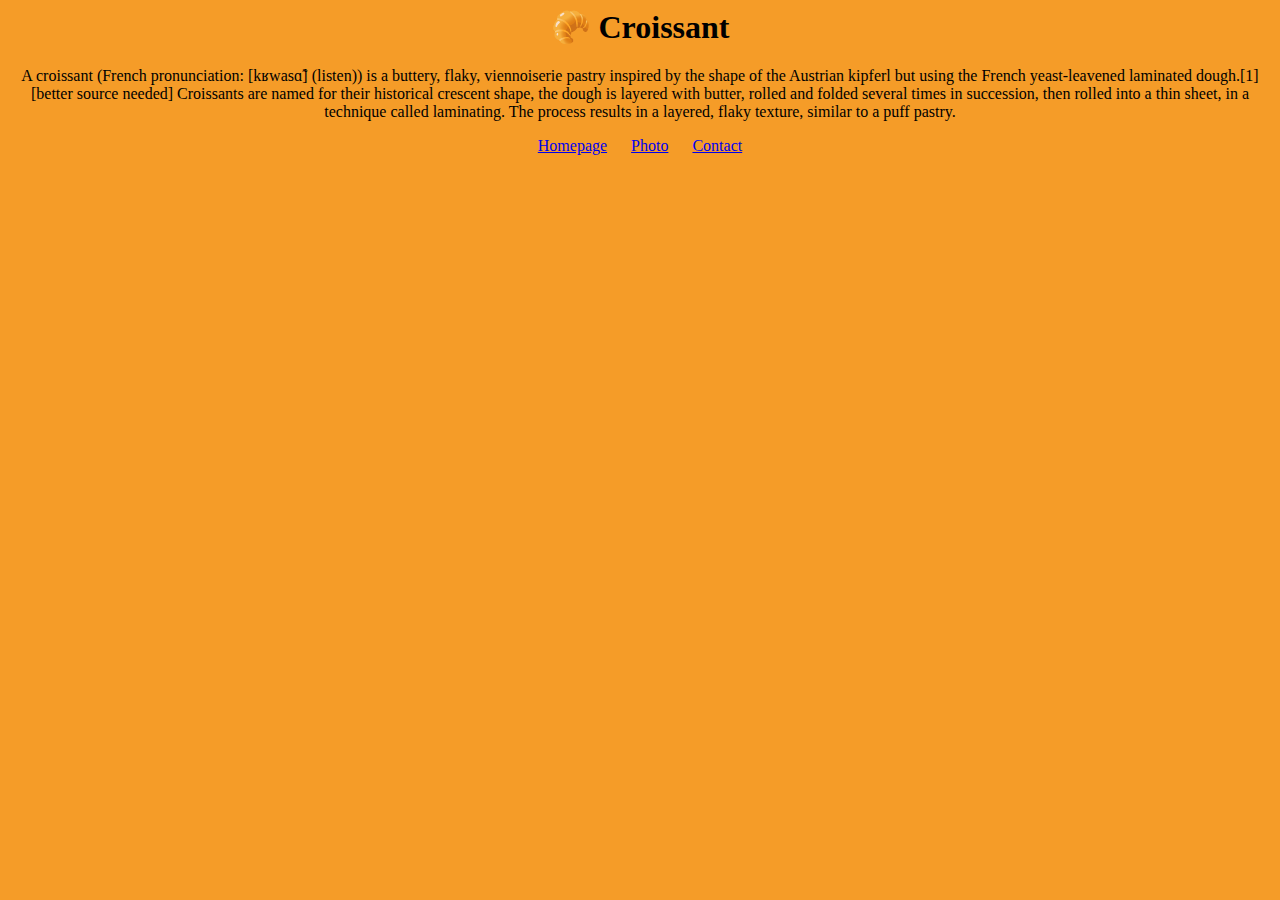
<file: index.html>
<html lang="en">
<head>
    <meta charset="UTF-8">
    <meta name="viewport" content="width=device-width, initial-scale=1.0">
    <link rel="stylesheet" href="/src/styles.css" />
    <title>The best Croissants in Tampa Bay</title>
    <meta name="description" content="Get and inside look to the history of the croissant"
</head>
<body>
    <h1> &#129360; Croissant </h1>
    <p> A croissant (French pronunciation: [kʁwasɑ̃] (listen)) is a buttery, flaky, viennoiserie pastry inspired by the shape of the Austrian kipferl but using the French yeast-leavened laminated dough.[1][better source needed] Croissants are named for their historical crescent shape, the dough is layered with butter, rolled and folded several times in succession, then rolled into a thin sheet, in a technique called laminating. The process results in a layered, flaky texture, similar to a puff pastry.</p>
    <footer> 
        <a href="index.html" title="Home">Homepage</a>
        <a href="photo.html">Photo</a>
        <a href="contact.html">Contact</a>
    </footer>
</body>
</html>
</file>
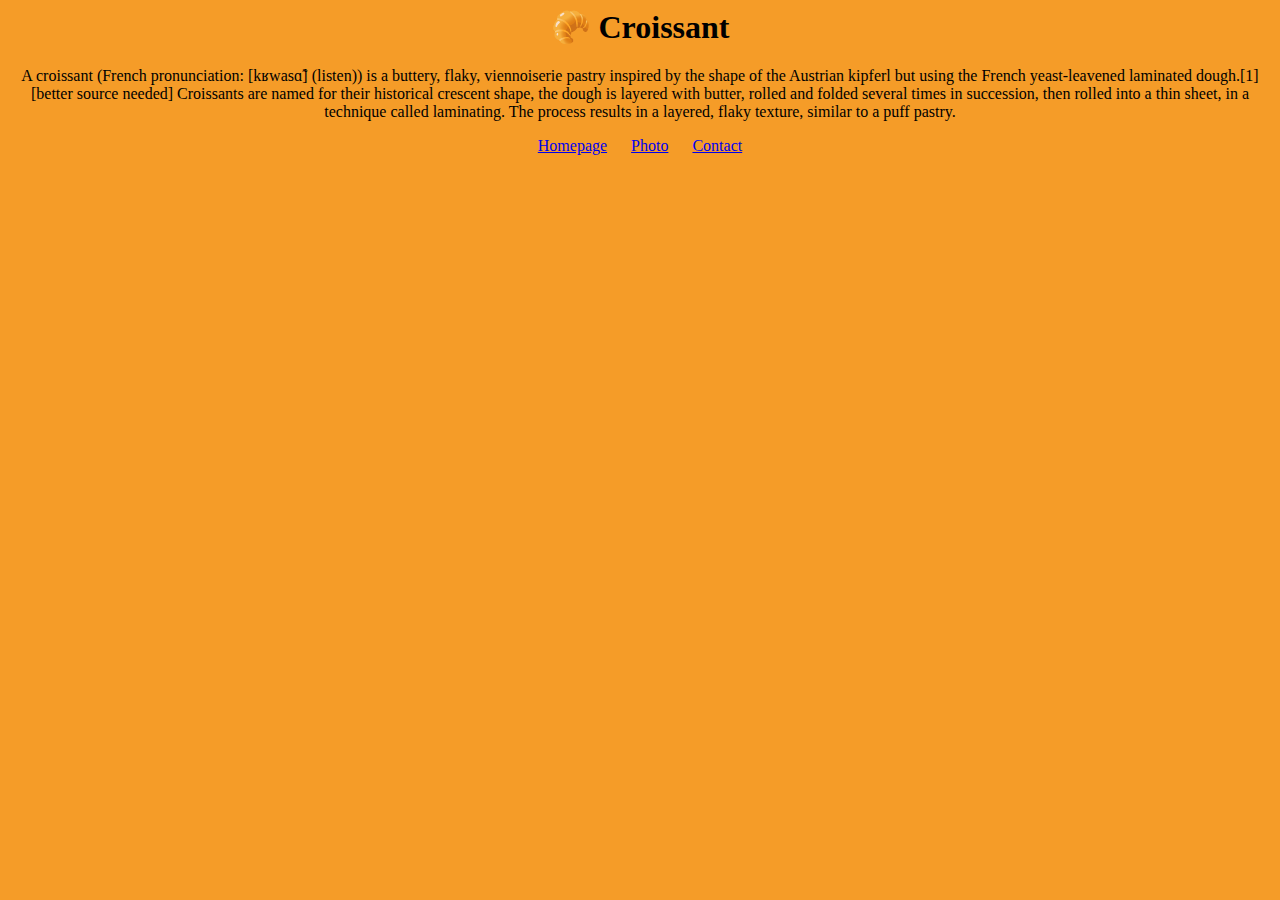
<file: src/index.html>
<html lang="en">
<head>
    <meta charset="UTF-8">
    <meta name="viewport" content="width=device-width, initial-scale=1.0">
    <link rel="stylesheet" href="/src/styles.css" />
    <title>Croissant</title>
</head>
<body>
    <h1> &#129360; Croissant </h1>
    <p> A croissant (French pronunciation: [kʁwasɑ̃] (listen)) is a buttery, flaky, viennoiserie pastry inspired by the shape of the Austrian kipferl but using the French yeast-leavened laminated dough.[1][better source needed] Croissants are named for their historical crescent shape, the dough is layered with butter, rolled and folded several times in succession, then rolled into a thin sheet, in a technique called laminating. The process results in a layered, flaky texture, similar to a puff pastry.</p>
    <footer> 
        <a href="index.html">Homepage</a>
        <a href="photo.html">Photo</a>
        <a href="contact.html">Contact</a>
    </footer>
</body>
</html>
</file>
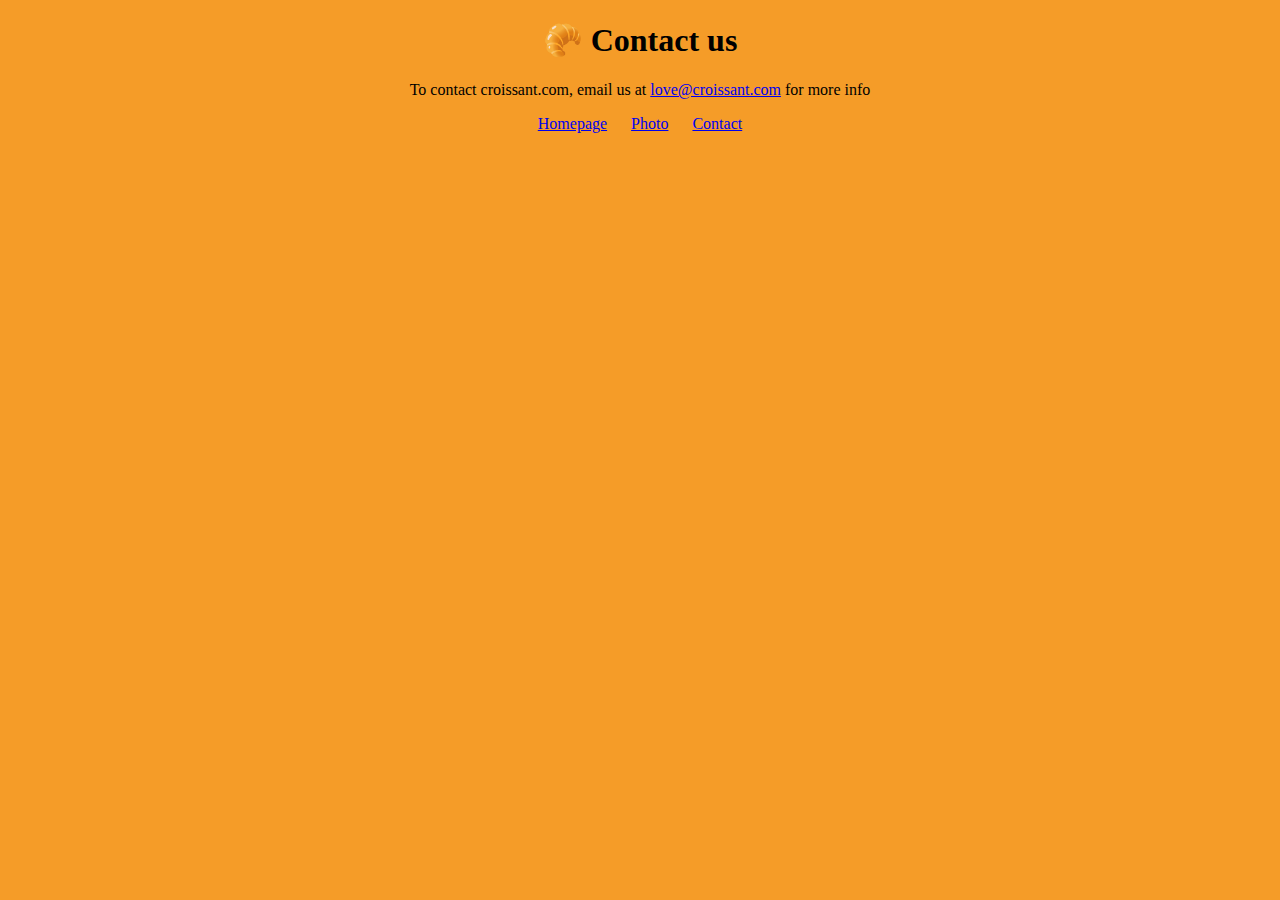
<file: contact.html>
<!DOCTYPE html>
<html lang="en">
  <head>
    <meta charset="UTF-8" />
    <meta http-equiv="X-UA-Compatible" content="IE=edge" />
    <meta name="viewport" content="width=device-width, initial-scale=1.0" />
    <link rel="stylesheet" href="/src/styles.css" />
    <title>Contact us - Croissant.com</title>
    <meta
      name="description"
      content="Contact croissant.com to learn more about our homemade croissants"
    />
  </head>
  <body>
    <h1>🥐 Contact us</h1>
    <p>
      To contact croissant.com, email us at
      <a href="mailto:love@croissant.com" title="contact us by email"
        >love@croissant.com</a
      >
      for more info
    </p>
    <footer>
      <a href="/" title="Home"> Homepage</a>
      <a href="/photo.html" title="Croissant photo"> Photo</a>
      <a href="/contact.html" title="Contact Croissant.com"> Contact</a>
    </footer>
  </body>
</html>
</file>
<file: src/styles.css>
body{
    background-color: rgb(245, 156, 40);
}
  
  h1,
  p {
    text-align: center;
  }
  
  .croissant-photo {
    max-width: 100%;
    border-radius: 10px;
    display: block;
    margin: 30px auto;
  }
  
  footer {
    text-align: center;
  }
  
  footer a {
    margin: 0 10px;
  }
</file>
